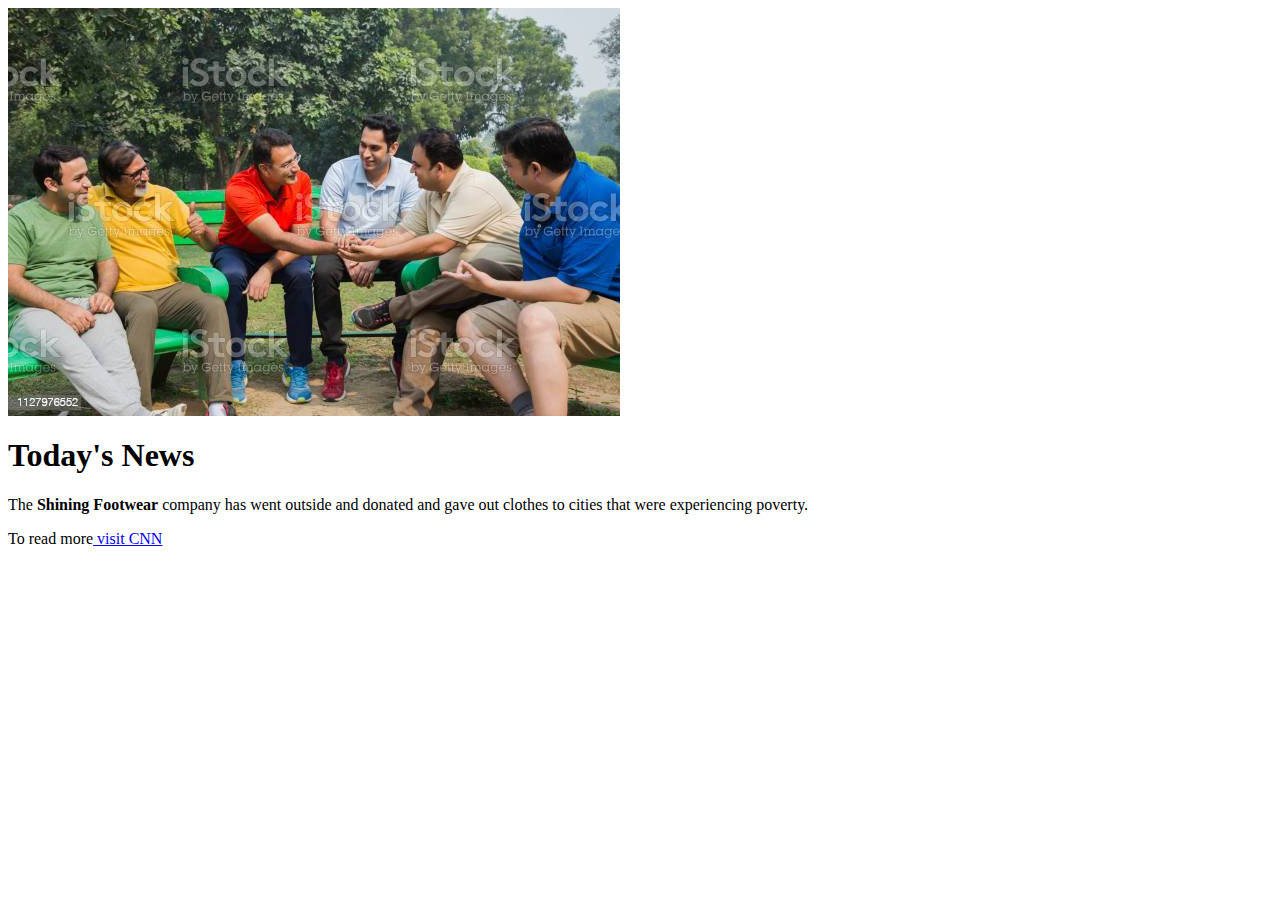
<file: index.html>
<html> 
	<head>
 	<title> Title of page</title>
 	<link rel="stylesheet" type="text/css" href="style.css”>
 	</head>
 		<body> <div id="main">
 			<img src="community.png">
			<h1> Today's News </h1> 
			The  <b>Shining Footwear</b> company has went outside and donated and gave out clothes to cities that were experiencing poverty.
			<p>To read more<a href="http://cnn.com"> visit CNN </a> </p>
			</div>		
		</body>
 </html>
</file>
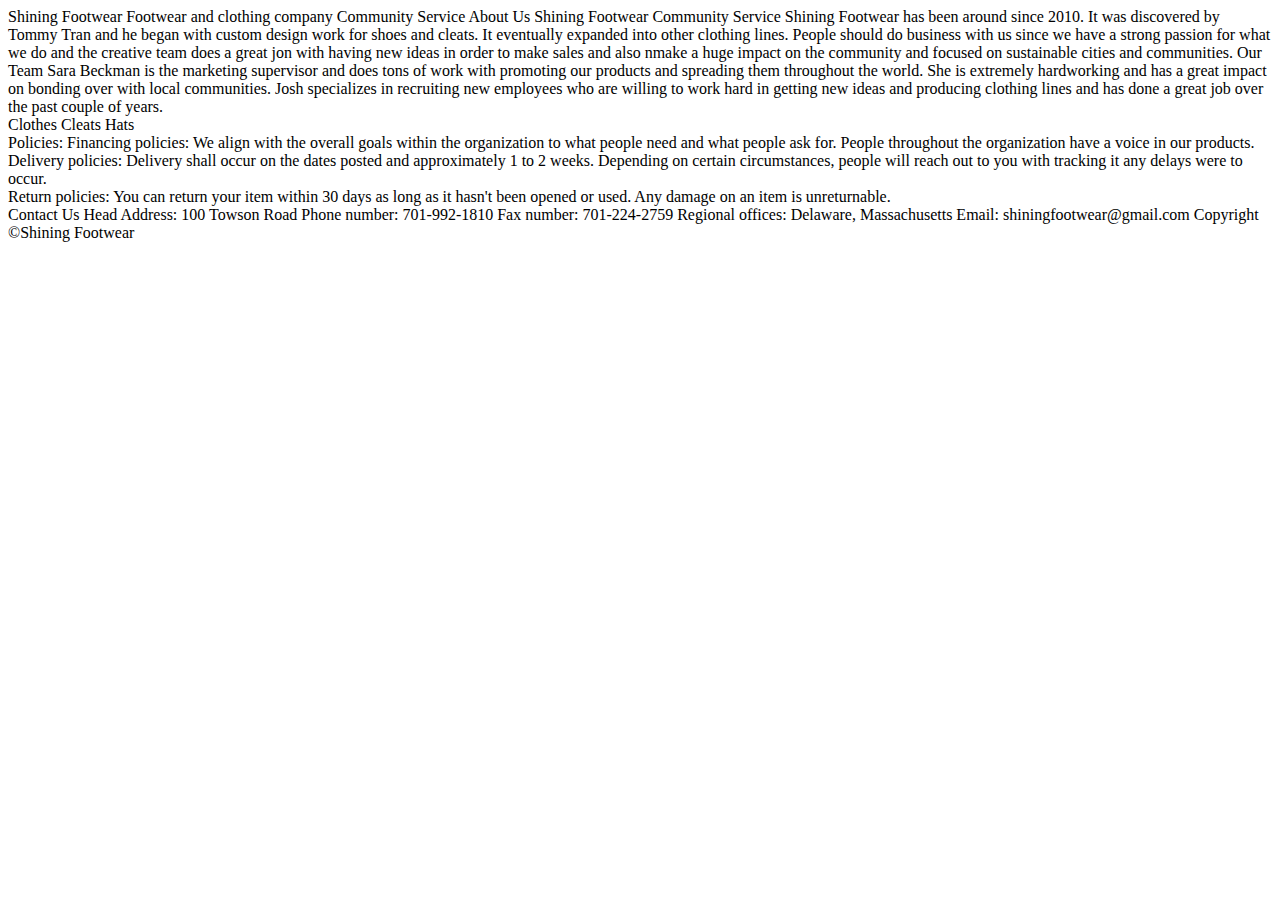
<file: ShiningFootwear.html>
<!DOCTYPE html> Shining Footwear
<html> Footwear and clothing company
<head> Community Service
<title> </title> About Us
</head> Shining Footwear Community Service
<body> Shining Footwear has been around since 2010. It was discovered by Tommy Tran and he began with custom design work for shoes and cleats. It eventually expanded
into other clothing lines. People should do business with us since we have a strong passion for what we do and the creative team does a great jon with having
new ideas in order to make sales and also nmake a huge impact on the community and focused on sustainable cities and communities.
<headerSara.png> Our Team 
</headerJosh.png> Sara Beckman is the marketing supervisor and does tons of work with promoting our products and spreading them throughout the world. She is extremely hardworking
and has a great impact on bonding over with local communities. 
Josh specializes in recruiting new employees who are willing to work hard in getting new ideas and producing clothing lines and has done a great job
over the past couple of years. 
<nav> Clothes 
<asidecleats.png> Cleats 
</aside> Hats 
<section> Policies:
Financing policies: We align with the overall goals within the organization to what people need and what people ask for. People throughout the organization have a
voice in our products.
</section> Delivery policies: Delivery shall occur on the dates posted and approximately 1 to 2 weeks. Depending on certain circumstances, people will reach out to you
with tracking it any delays were to occur.
<footer> Return policies: You can return your item within 30 days as long as it hasn't been opened or used. Any damage on an item is unreturnable.
</footer> Contact Us
Head Address: 100 Towson Road
Phone number: 701-992-1810
Fax number: 701-224-2759
Regional offices: Delaware, Massachusetts
Email: shiningfootwear@gmail.com
</body> Copyright ©Shining Footwear
</file>
